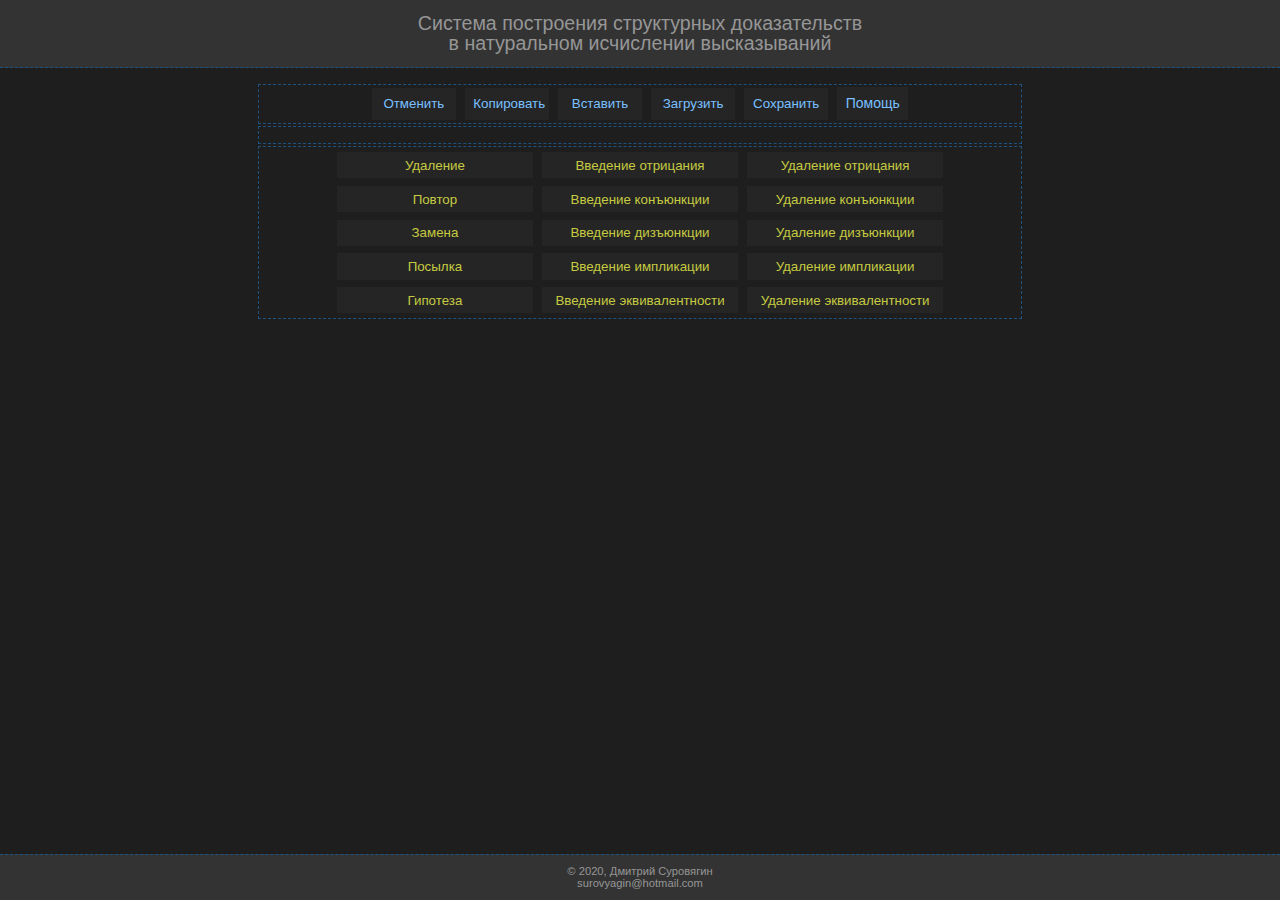
<file: Simple_version/index.html>
<!DOCTYPE html>
<html lang="ru">
    <head>
        <meta charset="UTF-8">
        <meta name="viewport" content="width=device-width" />
        <link href="CSS/mainPageStyle.css" rel="stylesheet" />
        <title>Proof System</title>
    </head>
    <body>
        <header>Система построения структурных доказательств<br>в натуральном исчислении высказываний</header>
        <main>
            <table class="main-table">
                <tbody>
                    <!-- Меню таблицы -->
                    <tr>  
                        <td class="main-table__menu">
                            <button type="button" class="btn-table__menu" onClick='doundo()' id='doundo' >Отменить</button>
                            <button type="button" class="btn-table__menu" onClick='docopy()'>Копировать</button>
                            <button type="button" class="btn-table__menu" onClick='dopaste()'>Вставить</button>
                            <button type="button" class="btn-table__menu" onClick='doload()'>Загрузить</button>
                            <button type="button" class="btn-table__menu" onClick='dosave()'>Сохранить</button>
                            <a href="helpPage.html" class="btn-table__menu" target='_blank'>Помощь</a>
                        </td>
                    </tr>
                    <!-- Поле, появляющееся при загрузке файла доказательства -->
                    <tr id='operation' style='display:none'>
                        <td class="main-table__fields">
                          <input type="file" id='selector' onChange='dofileselect(this)'/>
                          <input type='button' value='Cancel' onClick='unload()' class="btn-table__menu"/>
                        </td>
                      </tr>
                    <!-- Поле для отображения доказательства -->
                    <tr>
                        <td class="main-table__proof">
                            <div id='proof'></div></td>
                    </tr>
                    <!-- Поле для добавления посылки -->
                    <tr id='premise' style='display:none'>
                        <td class="main-table__fields">
                            <table>
                                <tr>
                                    <td>
                                        <label for="newpremise">Введите посылку:</label>
                                        <input id='newpremise' type='text' value='' size='40' autocomplete='off' class="main-table__input" /><br/>
                                        <input type='button' value='Добавить' onClick='addpremise()' class="btn-table__menu" />
                                        <input type='button' value='Отмена' onClick='unpremise()' class="btn-table__menu"/>
                                    </td>
                                </tr>
                            </table>
                        </td>
                    </tr>
                    <!-- Поле для добавления гипотезы -->
                    <tr id='assumption' style='display:none'>
                        <td class="main-table__fields">
                            <table>
                                <tr>
                                    <td>
                                        <label for="newassumption">Введите гипотезу:</label>
                                        <input id='newassumption' type='text' value='' size='40' autocomplete='off' class="main-table__input"/><br/>
                                        <input type='button' value='Добавить' onClick='addassumption()' class="btn-table__menu"/>
                                        <input type='button' value='Отмена' onClick='unassumption()' class="btn-table__menu"/>
                                    </td>
                                </tr>
                            </table>
                        </td>
                    </tr>
                    <!-- Поле для замены символов -->
                    <tr id='replace' style='display:none'>
                        <td class="main-table__fields">
                            <table>
                                <tr>
                                    <td>
                                        <label for="oldexpression">Введите заменяемое выражение:</label><br>
                                        <input id='oldexpression' type='text' value='' size='40' autocomplete='off' class="main-table__input"/><br/>
                                        <label for="newexpression">Введите выражение на замену:</label><br>
                                        <input id='newexpression' type='text' value='' size='40' autocomplete='off' class="main-table__input"/><br/>
                                        <input type='button' value='Заменить' onClick='doreplacement()' class="btn-table__menu"/>
                                        <input type='button' value='Выход' onClick='unreplace()' class="btn-table__menu"/>
                                    </td>
                                </tr>
                            </table>
                        </td>
                    </tr>
                    <!-- Поле для добавления формулы через ВД -->
                    <tr id='oi' style='display:none'>
                        <td class="main-table__fields">
                            <table>
                                <tr>
                                    <td>
                                        <label for="newoi">Введите формулу:</label>
                                        <input id='newoi' type='text' value='' size='40' autocomplete='off' class="main-table__input"/><br/>
                                        <input type='button' value='Добавить' onClick='addoi()' class="btn-table__menu"/>
                                        <input type='button' value='Отмена' onClick='unoi()' class="btn-table__menu"/>
                                    </td>
                                </tr>
                            </table>
                        </td>
                    </tr>
                    <!-- Кнопки правил вывода -->
                    <tr>
                        <td class="rules-table__frame">
                            <table class="rules-table">
                                <tr class="rules-table__row">
                                    <td>
                                        <input type='button' id='dodelete' name=command value='Удаление' onClick='dodelete()' class="btn-table__functions"/>
                                        <input type='button' id='doni' name=command value='Введение отрицания' onClick='doni()' class="btn-table__functions"/>
                                        <input type='button' id='done' name=command value='Удаление отрицания' onClick='done()' class="btn-table__functions"/>
                                    </td>
                                </tr>
                                <tr class="rules-table__row">
                                    <td>
                                        <input type='button' id='doreiteration' name=command value='Повтор' onClick='doreiteration()' class="btn-table__functions"/>
                                        <input type='button' id='doai' name=command value='Введение конъюнкции' onClick='doai()' class="btn-table__functions"/>
                                        <input type='button' id='doae' name=command value='Удаление конъюнкции' onClick='doae()' class="btn-table__functions"/>
                                    </td>
                                </tr>
                                <tr class="rules-table__row">
                                    <td>
                                        <input type='button' id='doreplace' name=command value='Замена' onClick='doreplace()' class="btn-table__functions"/>
                                        <input type='button' id='dooi' name=command value='Введение дизъюнкции' onClick='dooi()' class="btn-table__functions"/>
                                        <input type='button' id='dooe' name=command value='Удаление дизъюнкции' onClick='dooe()' class="btn-table__functions"/>
                                    </td>
                                </tr>
                                <tr class="rules-table__row">
                                    <td>
                                        <input type='button' id='dopremise' value='Посылка' onClick='dopremise()' class="btn-table__functions"/>                                        
                                        <input type='button' id='doii' value='Введение импликации' onClick='doii()' class="btn-table__functions"/>
                                        <input type='button' id='doie' name=command value='Удаление импликации' onClick='doie()' class="btn-table__functions"/>
                                    </td>
                                </tr>
                                <tr class="rules-table__row">
                                    <td>
                                        <input type='button' id='doassumption' value='Гипотеза' onClick='doassumption()' class="btn-table__functions"/>
                                        <input type='button' id='dobi' name=command value='Введение эквивалентности' onClick='dobi()' class="btn-table__functions"/>
                                        <input type='button' id='dobe' name=command value='Удаление эквивалентности' onClick='dobe()' class="btn-table__functions"/>
                                    </td>
                                </tr>
                            </table>
                        </td>                        
                    </tr>                  
                </tbody>      
            </table>
        </main>
        <footer>
            <p>&copy 2020, Дмитрий Суровягин</p>
            <p>surovyagin@hotmail.com</p>
        </footer>
        <!-- Scripts -->
        <script src='Scripts/generalFunctions.js'></script>
        <script src='Scripts/proofFunctions.js'></script>

    </body>
</html>
</file>
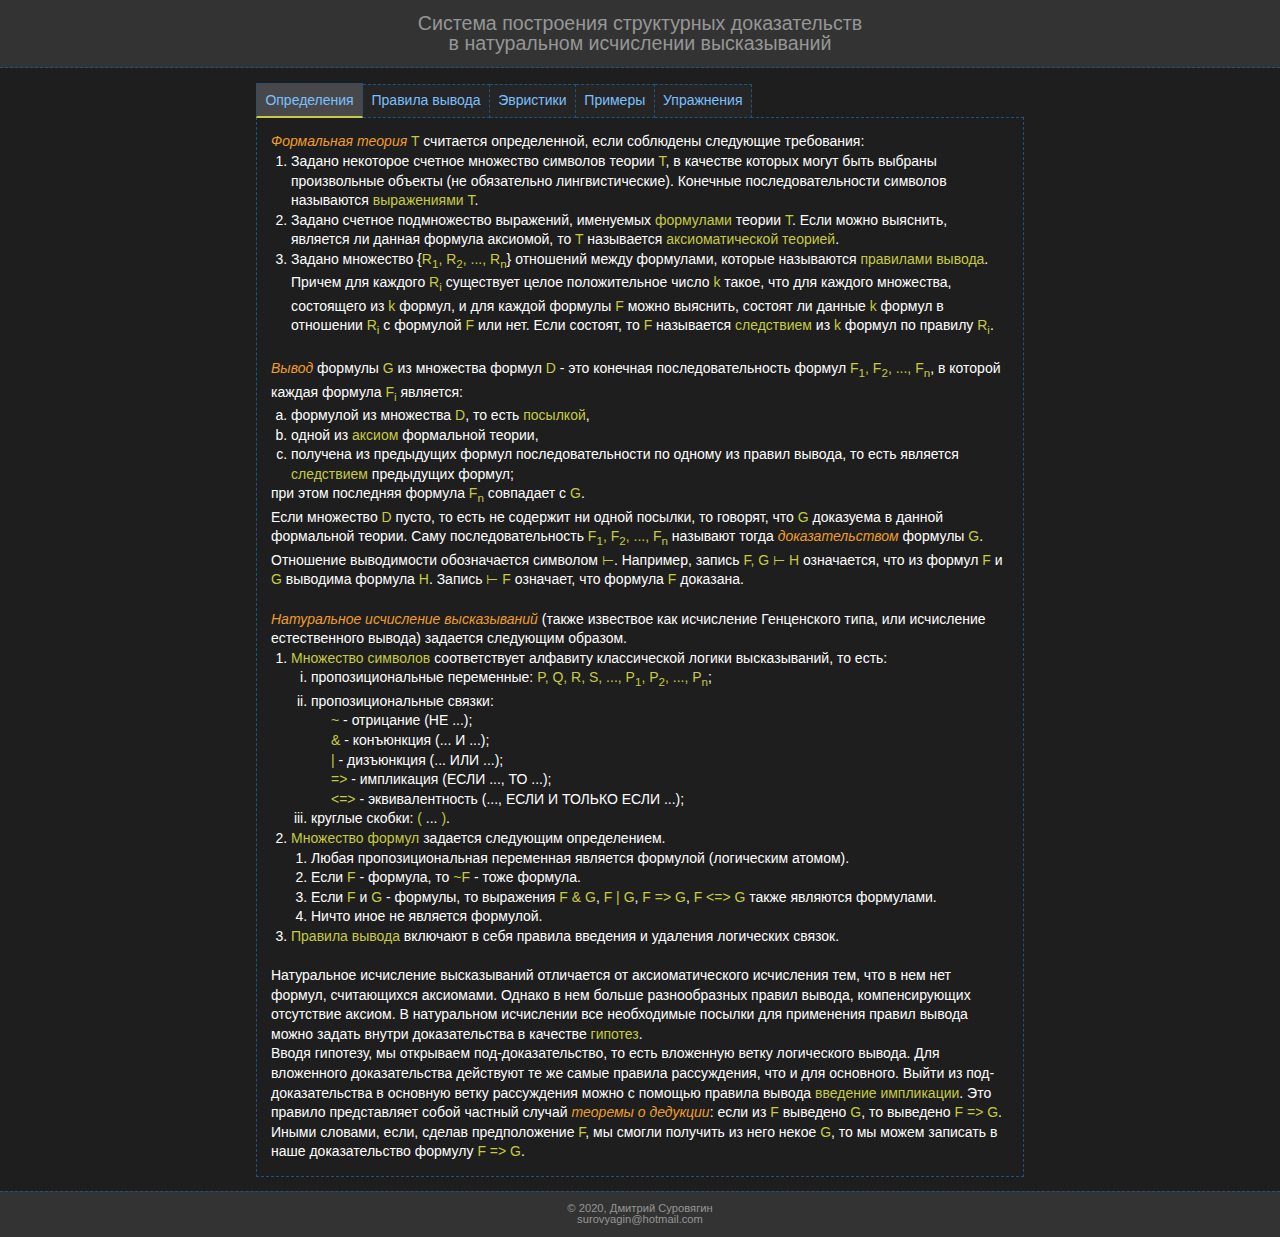
<file: Simple_version/helpPage.html>
<!DOCTYPE html>
<html lang="ru">
<head>
    <meta charset="UTF-8">
    <meta name="viewport" content="width=device-width, initial-scale=1.0">
    <link href="CSS/helpPageStyle.css" rel="stylesheet">
    <title>Help</title>
</head>
<body>
    <header>Система построения структурных доказательств<br>в натуральном исчислении высказываний</header>
    <main>
        <div class="tabs">
            <input type="radio" name="tab-btn" id="tab-btn-1" value="" checked>
            <label for="tab-btn-1">Определения</label>
            <input type="radio" name="tab-btn" id="tab-btn-2" value="">
            <label for="tab-btn-2">Правила вывода</label>
            <input type="radio" name="tab-btn" id="tab-btn-3" value="">
            <label for="tab-btn-3">Эвристики</label>
            <input type="radio" name="tab-btn" id="tab-btn-4" value="">
            <label for="tab-btn-4">Примеры</label>
            <input type="radio" name="tab-btn" id="tab-btn-5" value="">
            <label for="tab-btn-5">Упражнения</label>

            <!-- Базовые определения -->
            <div id="content-1">
                
                <p><dfn>Формальная теория</dfn> <em>T</em> считается определенной, если соблюдены следующие требования:</p>
                <ol>
                    <li>Задано некоторое счетное множество символов теории <em>T</em>, в качестве которых могут быть выбраны произвольные объекты (не обязательно лингвистические). Конечные последовательности символов называются <em>выражениями</em> <em>T</em>.</li>
                    <li>Задано счетное подмножество выражений, именуемых <em>формулами</em> теории <em>T</em>. Если можно выяснить, является ли данная формула аксиомой, то <em>T</em> называется <em>аксиоматической теорией</em>.</li>
                    <li>Задано множество {<em>R<sub>1</sub>, R<sub>2</sub>, ..., R<sub>n</sub></em>} отношений между формулами, которые называются <em>правилами вывода</em>. Причем для каждого <em>R<sub>i</sub></em> существует целое положительное число <em>k</em> такое, что для каждого множества, состоящего из <em>k</em> формул, и для каждой формулы <em>F</em> можно выяснить, состоят ли данные <em>k</em>  формул в отношении <em>R<sub>i</sub></em> с формулой <em>F</em> или нет. Если состоят, то <em>F</em> называется <em>следствием</em> из <em>k</em> формул по правилу <em>R<sub>i</sub></em>. </li>
                </ol>
                <br>
                <p><dfn>Вывод</dfn> формулы <em>G</em> из множества формул <em>D</em> - это конечная последовательность формул <em>F<sub>1</sub>, F<sub>2</sub>, ..., F<sub>n</sub></em>, в которой каждая формула <em>F<sub>i</sub></em> является:</p>
                <ol type="a">
                    <li>формулой из множества <em>D</em>, то есть <em>посылкой</em>,</li>
                    <li>одной из <em>аксиом</em> формальной теории,</li>
                    <li>получена из предыдущих формул последовательности по одному из правил вывода, то есть является <em>следствием</em> предыдущих формул;</li>
                </ol>
                <p>при этом последняя формула <em>F<sub>n</sub></em> совпадает с <em>G</em>.</p>
                <p>Если множество <em>D</em> пусто, то есть не содержит ни одной посылки, то говорят, что <em>G</em> доказуема в данной формальной теории. Саму последовательность <em>F<sub>1</sub>, F<sub>2</sub>, ..., F<sub>n</sub></em> называют тогда <dfn>доказательством</dfn> формулы <em>G</em>.</p>
                <p>Отношение выводимости обозначается символом <em>&#8866</em>. Например, запись <em>F, G &#8866 H</em> означается, что из формул <em>F</em> и <em>G</em> выводима формула <em>H</em>. Запись <em>&#8866 F</em> означает, что формула <em>F</em> доказана.</p>
                <br>
                <p><dfn>Натуральное исчисление высказываний</dfn> (также извествое как исчисление Генценского типа, или исчисление естественного вывода) задается следующим образом.</p>
                <ol>
                    <li><em>Множество символов</em> соответствует алфавиту классической логики высказываний, то есть:
                        <ol type="i">
                            <li>пропозициональные переменные: <em>P, Q, R, S, ..., P<sub>1</sub>, P<sub>2</sub>, ..., P<sub>n</sub></em>;</li>
                            <li>пропозициональные связки:
                                <ul>
                                    <li><em>~</em> - отрицание (НЕ ...);</li>
                                    <li><em>&</em> - конъюнкция (... И ...);</li>
                                    <li><em>|</em> - дизъюнкция (... ИЛИ ...);</li>
                                    <li><em>=></em> - импликация (ЕСЛИ ..., ТО ...);</li>
                                    <li><em><=></em> - эквивалентность (..., ЕСЛИ И ТОЛЬКО ЕСЛИ ...);</li> 
                                </ul>
                            </li>
                            <li>круглые скобки: <em>(</em> ... <em>)</em>.</li>
                        </ol>
                    </li>
                    <li><em>Множество формул</em> задается следующим определением.
                        <ol>
                            <li>Любая пропозициональная переменная является формулой (логическим атомом).</li>
                            <li>Если <em>F</em> - формула, то <em>~F</em> - тоже формула.</li>
                            <li>Если <em>F</em> и <em>G</em> - формулы, то выражения <em>F & G</em>, <em>F | G</em>, <em>F => G</em>, <em>F <=> G</em> также являются формулами.</li>
                            <li>Ничто иное не является формулой.</li>
                        </ol>
                    </li>
                    <li><em>Правила вывода</em> включают в себя правила введения и удаления логических связок.</li>
                </ol>
                <br>
                <p>Натуральное исчисление высказываний отличается от аксиоматического исчисления тем, что в нем нет формул, считающихся аксиомами. Однако в нем больше разнообразных правил вывода, компенсирующих отсутствие аксиом. В натуральном исчислении все необходимые посылки для применения правил вывода можно задать внутри доказательства в качестве <em>гипотез</em>.</p>
                <p>Вводя гипотезу, мы открываем под-доказательство, то есть вложенную ветку логического вывода. Для вложенного доказательства действуют те же самые правила рассуждения, что и для основного. Выйти из под-доказательства в основную ветку рассуждения можно с помощью правила вывода <em>введение импликации</em>. Это правило представляет собой частный случай <dfn>теоремы о дедукции</dfn>: если из <em>F</em> выведено <em>G</em>, то выведено <em>F => G</em>. Иными словами, если, сделав предположение <em>F</em>, мы смогли получить из него некое <em>G</em>, то мы можем записать в наше доказательство формулу <em>F => G</em>.</p>
            </div>
            <!-- Правила вывода -->
            <div id="content-2">
              <ul>
                    <li>
                        <dfn>Введение отрицания</dfn> : если <em>&#8866 F => G</em> и <em>&#8866 F => ~G</em>, то <em>&#8866 ~F</em>.<br>
                        <img src="Pics/ВО.PNG" alt="Введение отрицания" class="img-examples">
                    </li>
                    <li>
                        <dfn>Удаление отрицания</dfn> : если <em>&#8866 ~~F</em>, то <em>&#8866 F</em>.<br>
                        <img src="Pics/УО.PNG" alt="Удаление отрицания" class="img-examples">
                    </li>
                    <li>
                        <dfn>Введение конъюнкции</dfn> : если <em>&#8866 F</em> и <em>&#8866 G</em>, то <em>&#8866 F & G</em>.<br>
                        <img src="Pics/ВК.PNG" alt="Введение конъюнкции" class="img-examples">
                    </li>
                    <li>
                        <dfn>Удаление конъюнкции</dfn> : если <em>&#8866 F & G</em>, то <em>&#8866 F</em> и <em>&#8866 G</em>.<br>
                        <img src="Pics/УК.PNG" alt="Удаление конъюнкции" class="img-examples">
                    </li>
                    <li>
                        <dfn>Введение дизъюнкции</dfn> : если <em>&#8866 F</em>, то <em>&#8866 F | G</em>.<br>
                        <img src="Pics/ВД.PNG" alt="Введение дизъюнкции" class="img-examples">
                    </li>
                    <li>
                        <dfn>Удаление дизъюнкции</dfn> : если <em>&#8866 F | G</em>, <em>&#8866 F => H</em> и <em>&#8866 G => H</em> то <em>&#8866 H</em>.<br>
                        <img src="Pics/УД.PNG" alt="Удаление дизъюнкции" class="img-examples">
                    </li>
                    <li>
                        <dfn>Введение импликации</dfn> : если <em>F &#8866 G</em>, то <em>&#8866 F => G</em>.<br>
                        <img src="Pics/ВИ.PNG" alt="Введение импликации" class="img-examples">
                    </li>
                    <li>
                        <dfn>Удаление импликации</dfn> : если <em>&#8866 F</em> и <em>&#8866 F => G</em>, то <em>&#8866 G</em>.<br>
                        <img src="Pics/УИ.PNG" alt="Удаление импликации" class="img-examples">
                    </li>
                    <li>
                        <dfn>Введение эквивалентности</dfn> : если <em>&#8866 F => G</em> и <em>&#8866 G => F</em>, то <em>&#8866 F <=> G</em>.<br>
                        <img src="Pics/ВЭ.PNG" alt="Введение эквивалентности" class="img-examples">
                    </li>
                    <li>
                        <dfn>Удаление эквивалентности</dfn> : если <em>&#8866 F <=> G</em>, то <em>&#8866 F => G</em> и <em>&#8866 G => F</em>.<br>
                        <img src="Pics/УЭ.PNG" alt="Удаление эквивалентности" class="img-examples">
                    </li>                  
              </ul>
            </div>
            <!-- Эвристики -->
            <div id="content-3">
                <p><dfn>Эвристики</dfn> не являются законами логики или обязательными к исполнению инструкциями. Это только полезные приемы, которые позволяют уменьшить количество вариантов гипотез, сократив таким образом путь к получению нужной формулы.</p>
                <ol type="I">
                    <li>Если цель - доказать формулу вида <em>F => G</em>, то следует ввести гипотезу <em>F</em> и в открывшемся под-доказательстве попытаться вывести <em>G</em>. Затем нужно использовать правило <em>Введение импликации</em> на первой и последней формулах под-доказательства, чтобы получить <em>&#8866 F => G</em>.</li>
                    <li>Если цель - доказать формулу вида <em>F & G</em>, то сначала нужно вывести формулу <em>F</em>, а затем - формулу <em>G</em>. Если вывод обеих формул удался, то нужно применить на них правило <em>Введение конъюнкции</em>, чтобы получить <em>&#8866 F & G</em>.</li>
                    <li>Если цель - доказать формулу <em>F | G</em>, то необходимо вывести хотя бы одну из формул <em>F</em> или <em>G</em>. Как только получен вывод одной из формул, можно получить дизъюнкцию данной формулы с любой другой формулой по правилу <em>Введение дизъюнкции.</em></li>
                    <li>Если цель - доказать формулу вида <em>~F</em>, то следует ввести гипотезу <em>F</em> и вывести в под-доказательстве противоречие, то есть  две формулы: <em>F => G</em> и <em>F => ~G</em>. Как только противоречие получено правило <em>Введение отрицания</em> даст нам искомую <em>~F</em>.</li>
                    <li>Если дана посылка в виде <em>&#8866 F => G</em> и цель - доказать <em>G</em>, то нужно сначала вывести <em>F</em>. Если вывод удался, то формулу <em>G</em> можно получить по правилу <em>Удаление импликации</em>.</li>
                    <li>Если дана посылка в виде <em>&#8866 F | G</em> и цель - вывести какую-то другую формулу <em>H</em>, то следует сначала получить  <em>&#8866 F => H</em>, а затем --- <em>&#8866 G => H</em>. На этих двух формулах и исходной дизъюнктивной посылке следует использовать правило <em>Удаление дизъюнкции</em>, чтобы получить <em>H</em>.</li>
                </ol>
                <br>
                <p>
                    <em>Замечание относительно гипотез.</em> Гипотеза не является доказанной формулой, это только предположение, из которого мы можем дедуцировать некоторые следствия. 
                    После введения гипотезы слева от формул появляется вертикальная черта. Это значит, что данные формулы выведены на основе гипотезы и поэтому не считаются доказанными. Гипотеза и все выведенные из нее формулы справа от вертикальной черты образуют под-доказательство, вложенное в основное. 
                    Для него действуют те же правила вывода, что и для основного доказательства. Единственный способ выйти из  под-доказательства - применить правило <em>Введение импликации</em>, основанное на теореме о дедукции. 
                    Это правило всегда соединяет первую и последнюю формулы в под-доказательстве, то есть дает нам импликацию, антецедентом которой является гипотеза, а консеквентом - последняя выведенная из гипотезы формула. 
                    Если в нашем доказательстве имеется несколько уровней вложенности (то есть гипотезы внутри гипотез), то правило <em>Введение импликации</em> вернет нас только на один уровень назад, то есть в предшествующую ветку доказательства.
                    Уровней вложенности может быть сколько угодно (поэтому доказательства в натуральном исчислении называются структурными), но вывод не считается законченным, пока мы не вышли изо всех вложенных под-доказательств.
                </p>
            </div>
            <!-- Примеры доказательств -->
            <div id="content-4">
                <ul>
                    <li>
                        <dfn>Закон контрапозиции</dfn> : <em>P => Q &#8866 ~Q => ~P</em>.<br>
                        <img src="Pics/eg1.PNG" alt="Закон контрапозиции" class="img-examples">
                    </li>
                    <li>
                        <dfn>Закон силлогизма</dfn> : <em>P => Q, Q => R &#8866 P => R</em>.<br>
                        <img src="Pics/eg2.PNG" alt="Закон силлогизма" class="img-examples">
                    </li>
                    <li>
                        <dfn>Закон утверждения консеквента</dfn> : <em>&#8866 P => (Q => P)</em>.<br>
                        <img src="Pics/eg3.PNG" alt="Закон утверждения консеквента" class="img-examples">
                    </li>
                    <li>
                        <dfn>Закон замены импликации</dfn> : <em>P => Q &#8866 ~P | Q</em>.<br>
                        <img src="Pics/eg4-1.PNG" alt="Закон замены импликации 1-10" class="img-examples"><br>
                        <img src="Pics/eg4-2.PNG" alt="Закон замены импликации 11-20" class="img-examples"><br>
                        <img src="Pics/eg4-3.PNG" alt="Закон замены импликации 21-30" class="img-examples"><br>
                    </li>
                </ul>
            </div>
            <!-- Упражнения -->
            <div id="content-5">
                <p>Попробуйте доказать следующие утверждения :)</p>
                <ol style="line-height: 2rem;">
                    <li><em>P => Q, R => (P | Q) &#8866 R => Q</em>. (8 шагов)</li>
                    <li><em>P => (Q => R) &#8866 (P => Q) => (P => R)</em>. (8 шагов)</li>
                    <li><em>&#8866 P => (Q => R) => ((P => Q) => (P => R))</em>. (9 шагов)</li>
                    <li><em>&#8866 (~P => Q) => ((~P => ~Q) => P)</em>. (6 шагов)</li>
                    <li><em>P &#8866 ~~P</em>. (7 шагов)</li>
                    <li><em>&#8866 ((P => Q) => P) => P</em>. (22 шага)</li>
                </ol>
            </div>
        </div>
    </main>
    <footer>
        <p>&copy 2020, Дмитрий Суровягин</p>
        <p>surovyagin@hotmail.com</p>
    </footer>
</body>
</html>
</file>
<file: Simple_version/CSS/mainPageStyle.css>
/* Clear standard styles */

* {
    padding: 0;
    margin: 0;
    border: 0;
}

*, *:before, *:after {
    -moz-box-sizing: border-box;
    -webkit-box-sizing: border-box;
    box-sizing: border-box;
}

:focus, :active {
    outline: none;
}

a:focus, a:active {
    outline: none;
}

html, body {
    height: 100%;
    width: 100%;
    font-size: 100%;
    line-height: 1;
    font-size: 14px;
    -ms-text-size-adjust: 100%;
    -moz-text-size-adjust: 100%;
    -webkit-text-size-adjust: 100%;
}

input, button, textarea {
    font-family: inherit;
}

input::-ms-clear {
    display: none;
}

button {
    cursor: pointer;
}

button::-moz-focus-inner {
    padding: 0;
    border: 0;
}

a, a:visited {
    text-decoration: none;
}

a:hover {
    text-decoration: none;
}

ul li {
    list-style: none;
}

img {
    vertical-align: top;
}

h1, h2, h3, h4, h5, h6 {
    font-size: inherit;
    font-weight: 400;
}

/* Required styles */

body {
    background-color: #1E1E1E;
    display: flex;
    flex-flow: column;
    min-height: 100vh;
}

main {
    flex: 1;
}

header {
    font-family: Arial, Helvetica, sans-serif;
    font-size: 1.4rem;
    color: #969696;
    padding: 1rem;
    text-align: center;
    background-color:  #333333;
    border-bottom: 1px dashed #1e5381;
}

footer {
    font-family: Arial, Helvetica, sans-serif;
    font-size: 0.8rem;
    text-align: center;
    padding: 0.8rem;
    color: #969696;
    background-color: #333333;
    border-top: 1px dashed #1e5381;
}

.btn {
    font-family: Arial, Helvetica, sans-serif;
    color: #7AC0FF;
    background-color: #252526;
    font-size: 1rem;
    padding: 0.2rem;
    width: 8rem;
    margin-right: 0.4rem;
    margin-top: 0.2rem;
}

.btn:focus {
    box-shadow: 0.1rem 0.1rem 0rem #EE9D28;
}

.btn:hover {
    background-color: #48484b;
}

.main-table {
    width: 60%;
    margin: 1rem auto;
}

.main-table__menu {
    text-align: center;
    border: 1px dashed #1e5381;
}

.btn-table__menu {
    font-family: Arial, Helvetica, sans-serif;
    background-color: #252526;
    color: #7AC0FF;
    padding: 0.6rem;
    margin: 0.2rem;
    width: 6rem;
}

.btn-table__menu:hover, .btn-table__functions:hover {
    background-color: #48484b;
}

.btn-table__menu:focus, .btn-table__functions:focus {
    box-shadow: 0.1rem 0.1rem 0rem #EE9D28;    
}

.main-table__proof {
    font-family: 'Courier New', Courier, monospace;
    color: #FFFFFF;
    padding: 0.6rem;
    margin-bottom: 0.2rem;
    border: 1px dashed #1e5381;
}

.main-table__fields {
    color: #EE9D28;
    font-family: Arial, Helvetica, sans-serif;
    padding: 1rem;
    border: 1px dashed #1e5381;
}

.rules-table__row {
    text-align: center;
    margin-top: 0.2rem;
}

.btn-table__functions {
    font-family: Arial, Helvetica, sans-serif;
    background-color: #252526;
    color: #C6CB41;
    padding: 0.4rem;
    width: 14rem;
    margin: 0.2rem 0.2rem;
}

.rules-table {
    margin-left: auto;
    margin-right: auto;
}

.rules-table__frame {
    border: 1px dashed #1e5381;
}

.main-table__input {
    border: 1px dashed #1e5381;
    background-color: #1E1E1E;
    color: #C6CB41;
    font-family: 'Courier New', Courier, monospace;
    margin: 0.4rem;
    padding: 0.2rem;
}
</file>
<file: Simple_version/CSS/helpPageStyle.css>
/* Clear standard styles */

* {
    padding: 0;
    margin: 0;
    border: 0;
}

*, *:before, *:after {
    -moz-box-sizing: border-box;
    -webkit-box-sizing: border-box;
    box-sizing: border-box;
}

:focus, :active {
    outline: none;
}

a:focus, a:active {
    outline: none;
}

html, body {
    height: 100%;
    width: 100%;
    font-size: 100%;
    line-height: 1;
    font-size: 14px;
    -ms-text-size-adjust: 100%;
    -moz-text-size-adjust: 100%;
    -webkit-text-size-adjust: 100%;
}

input, button, textarea {
    font-family: inherit;
}

input::-ms-clear {
    display: none;
}

button {
    cursor: pointer;
}

button::-moz-focus-inner {
    padding: 0;
    border: 0;
}

a, a:visited {
    text-decoration: none;
}

a:hover {
    text-decoration: none;
}

ul li {
    list-style: none;
}

img {
    vertical-align: top;
}

h1, h2, h3, h4, h5, h6 {
    font-size: inherit;
    font-weight: 400;
}

/* Required styles */

body {
    background-color: #1E1E1E;
    display: flex;
    flex-flow: column;
    min-height: 100vh;
}

main {
    flex: 1;
}

header {
    font-family: Arial, Helvetica, sans-serif;
    font-size: 1.4rem;
    color: #969696;
    padding: 1rem;
    text-align: center;
    background-color:  #333333;
    border-bottom: 1px dashed #1e5381;
}

footer {
    font-family: Arial, Helvetica, sans-serif;
    font-size: 0.8rem;
    text-align: center;
    padding: 0.8rem;
    color: #969696;
    background-color: #333333;
    border-top: 1px dashed #1e5381;
}

.btn {
    font-family: Arial, Helvetica, sans-serif;
    color: #7AC0FF;
    background-color: #252526;
    font-size: 1rem;
    padding: 0.2rem;
    width: 8rem;
    margin-right: 0.4rem;
    margin-top: 0.2rem;
}

.btn:focus {
    box-shadow: 0.1rem 0.1rem 0rem #EE9D28;
}

.btn:hover {
    background-color: #48484b;
}

.tabs {
    font-size: 0;
    width: 60%;
    margin: 1rem auto;
}
  
.tabs>input[type="radio"] {
    display: none;
}
  
.tabs>div {
    display: none;
    border: 1px dashed #1e5381;
    padding: 1rem;
    font-size: 1rem;
}

#tab-btn-1:checked~#content-1,
#tab-btn-2:checked~#content-2,
#tab-btn-3:checked~#content-3,
#tab-btn-4:checked~#content-4,
#tab-btn-5:checked~#content-5  {
    display: block;
    font-family: Helvetica, sans-serif;
    color: #FFFFFF;
    line-height: 1.4rem;
}

.tabs>label {
    display: inline-block;
    text-align: center;
    vertical-align: middle;
    user-select: none;
    border: 1px dashed #1e5381;
    padding: 0.4rem 0.6rem;
    font-size: 1rem;
    line-height: 1.5;
    transition: color 0.15s ease-in-out, background-color 0.15s ease-in-out;
    cursor: pointer;
    position: relative;
    top: 1px;
    background-color: #252526;
    font-family: Arial, Helvetica, sans-serif;
    color: #7AC0FF;
}

.tabs>label:not(:first-of-type) {
    border-left: none;
}

.tabs>input[type="radio"]:checked+label {
    background-color: #48484b;
    border-bottom: 2px solid #C6CB41;
}

ol, ul {
    padding: 0;
    margin-left: 20px;
}

dfn {
    color: #EE9D28;
}

em {
    font-style: normal;
    color: #C6CB41;
}

.img-examples {
    width: 100%;
}
</file>
